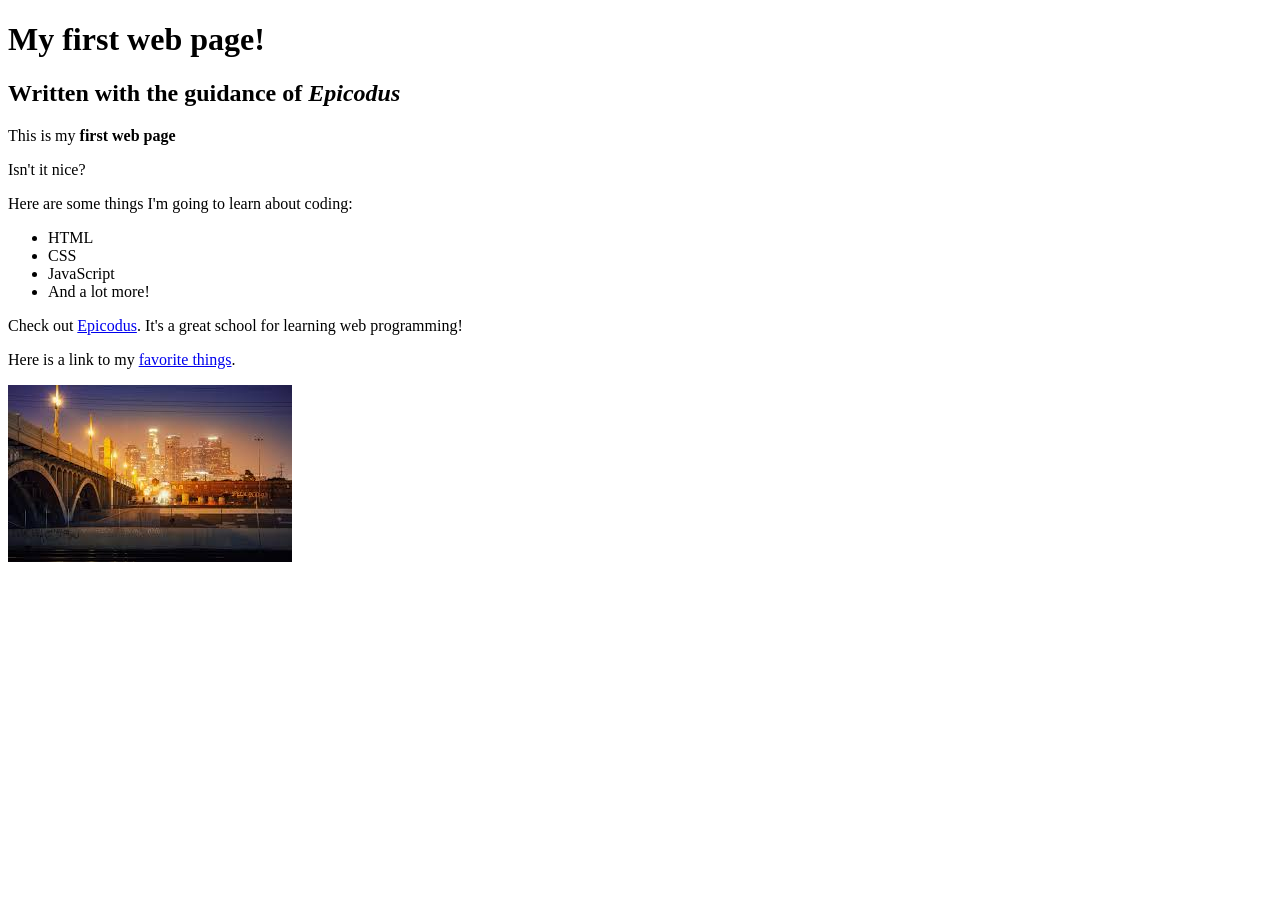
<file: my-first-webpage.html>
<!DOCTYPE html>
<html>
  <head>
    <title>Web Page #1!</title>
  </head>
  <body>
    <h1>My first web page!</h1>
    <h2>Written with the guidance of <em>Epicodus</em></h2>

    <p>This is my <strong>first web page</strong></p>
    <p>Isn't it nice?</p>

    <p>Here are some things I'm going to learn about coding:</p>
    <ul>
      <li>HTML</li>
      <li>CSS</li>
      <li>JavaScript</li>
      <li>And a lot more!</li>
    </ul>

    <p>Check out <a href="http://www.epicodus.com/">Epicodus</a>. It's a great school for learning web programming!</p>

    <p>Here is a link to my <a href="favorite-things.html"> favorite things</a>.</p>

    <img src="laimage.jpeg" alt="A photo of LA">
    
  </body>
</html>
</file>
